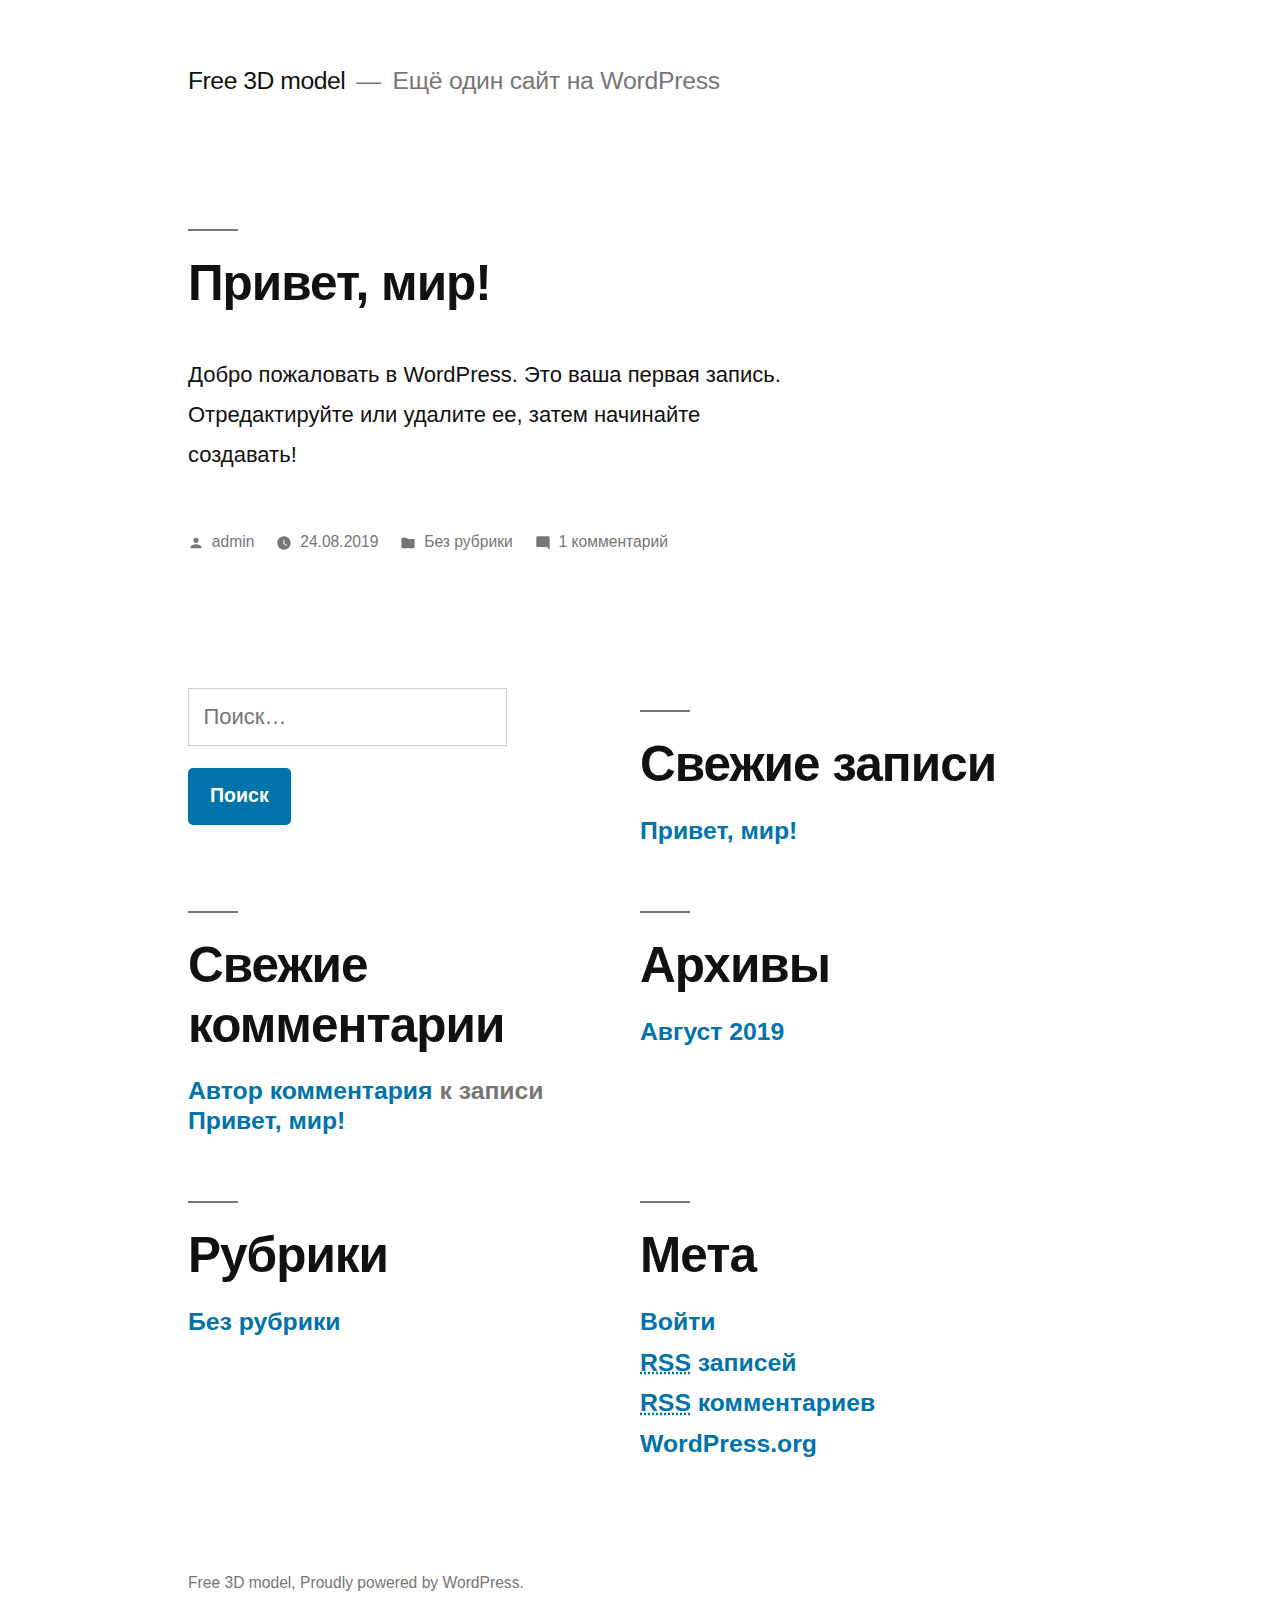
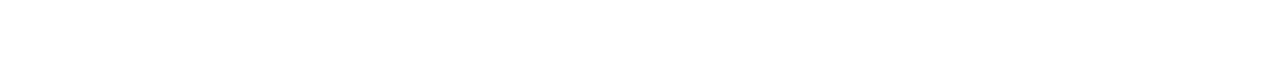
<file: index.html>
<!doctype html>
<html lang="ru-RU">
<head>
	<meta charset="UTF-8" />
	<meta name="viewport" content="width=device-width, initial-scale=1" />
	<link rel="profile" href="https://gmpg.org/xfn/11" />
	<title>Free 3D model &#8212; Ещё один сайт на WordPress</title>
<link rel='dns-prefetch' href='//s.w.org' />
<link rel="alternate" type="application/rss+xml" title="Free 3D model &raquo; Лента" href="http://dark055.github.io/wordpress2/feed/" />
<link rel="alternate" type="application/rss+xml" title="Free 3D model &raquo; Лента комментариев" href="http://dark055.github.io/wordpress2/comments/feed/" />
		<script type="text/javascript">
			window._wpemojiSettings = {"baseUrl":"https:\/\/s.w.org\/images\/core\/emoji\/12.0.0-1\/72x72\/","ext":".png","svgUrl":"https:\/\/s.w.org\/images\/core\/emoji\/12.0.0-1\/svg\/","svgExt":".svg","source":{"concatemoji":"http:\/\/dark055.github.io\/wordpress2\/wp-includes\/js\/wp-emoji-release.min.js?ver=5.2.2"}};
			!function(a,b,c){function d(a,b){var c=String.fromCharCode;l.clearRect(0,0,k.width,k.height),l.fillText(c.apply(this,a),0,0);var d=k.toDataURL();l.clearRect(0,0,k.width,k.height),l.fillText(c.apply(this,b),0,0);var e=k.toDataURL();return d===e}function e(a){var b;if(!l||!l.fillText)return!1;switch(l.textBaseline="top",l.font="600 32px Arial",a){case"flag":return!(b=d([55356,56826,55356,56819],[55356,56826,8203,55356,56819]))&&(b=d([55356,57332,56128,56423,56128,56418,56128,56421,56128,56430,56128,56423,56128,56447],[55356,57332,8203,56128,56423,8203,56128,56418,8203,56128,56421,8203,56128,56430,8203,56128,56423,8203,56128,56447]),!b);case"emoji":return b=d([55357,56424,55356,57342,8205,55358,56605,8205,55357,56424,55356,57340],[55357,56424,55356,57342,8203,55358,56605,8203,55357,56424,55356,57340]),!b}return!1}function f(a){var c=b.createElement("script");c.src=a,c.defer=c.type="text/javascript",b.getElementsByTagName("head")[0].appendChild(c)}var g,h,i,j,k=b.createElement("canvas"),l=k.getContext&&k.getContext("2d");for(j=Array("flag","emoji"),c.supports={everything:!0,everythingExceptFlag:!0},i=0;i<j.length;i++)c.supports[j[i]]=e(j[i]),c.supports.everything=c.supports.everything&&c.supports[j[i]],"flag"!==j[i]&&(c.supports.everythingExceptFlag=c.supports.everythingExceptFlag&&c.supports[j[i]]);c.supports.everythingExceptFlag=c.supports.everythingExceptFlag&&!c.supports.flag,c.DOMReady=!1,c.readyCallback=function(){c.DOMReady=!0},c.supports.everything||(h=function(){c.readyCallback()},b.addEventListener?(b.addEventListener("DOMContentLoaded",h,!1),a.addEventListener("load",h,!1)):(a.attachEvent("onload",h),b.attachEvent("onreadystatechange",function(){"complete"===b.readyState&&c.readyCallback()})),g=c.source||{},g.concatemoji?f(g.concatemoji):g.wpemoji&&g.twemoji&&(f(g.twemoji),f(g.wpemoji)))}(window,document,window._wpemojiSettings);
		</script>
		<style type="text/css">
img.wp-smiley,
img.emoji {
	display: inline !important;
	border: none !important;
	box-shadow: none !important;
	height: 1em !important;
	width: 1em !important;
	margin: 0 .07em !important;
	vertical-align: -0.1em !important;
	background: none !important;
	padding: 0 !important;
}
</style>
	<link rel='stylesheet' id='wp-block-library-css'  href='http://dark055.github.io/wordpress2/wp-includes/css/dist/block-library/style.min.css?ver=5.2.2' type='text/css' media='all' />
<link rel='stylesheet' id='wp-block-library-theme-css'  href='http://dark055.github.io/wordpress2/wp-includes/css/dist/block-library/theme.min.css?ver=5.2.2' type='text/css' media='all' />
<link rel='stylesheet' id='twentynineteen-style-css'  href='http://dark055.github.io/wordpress2/wp-content/themes/twentynineteen/style.css?ver=1.4' type='text/css' media='all' />
<link rel='stylesheet' id='twentynineteen-print-style-css'  href='http://dark055.github.io/wordpress2/wp-content/themes/twentynineteen/print.css?ver=1.4' type='text/css' media='print' />
<link rel='https://api.w.org/' href='http://dark055.github.io/wordpress2/wp-json/' />
<link rel="EditURI" type="application/rsd+xml" title="RSD" href="http://dark055.github.io/wordpress2/xmlrpc.php?rsd" />
<link rel="wlwmanifest" type="application/wlwmanifest+xml" href="http://dark055.github.io/wordpress2/wp-includes/wlwmanifest.xml" /> 
<meta name="generator" content="WordPress 5.2.2" />
		<style type="text/css">.recentcomments a{display:inline !important;padding:0 !important;margin:0 !important;}</style>
		</head>

<body class="home blog wp-embed-responsive hfeed image-filters-enabled">
<div id="page" class="site">
	<a class="skip-link screen-reader-text" href="#content">Skip to content</a>

		<header id="masthead" class="site-header">

			<div class="site-branding-container">
				<div class="site-branding">

								<h1 class="site-title"><a href="http://dark055.github.io/wordpress2/" rel="home">Free 3D model</a></h1>
			
				<p class="site-description">
				Ещё один сайт на WordPress			</p>
			</div><!-- .site-branding -->
			</div><!-- .site-branding-container -->

					</header><!-- #masthead -->

	<div id="content" class="site-content">

	<section id="primary" class="content-area">
		<main id="main" class="site-main">

		
<article id="post-1" class="post-1 post type-post status-publish format-standard hentry category-1 entry">
	<header class="entry-header">
		<h2 class="entry-title"><a href="http://dark055.github.io/wordpress2/2019/08/24/%d0%bf%d1%80%d0%b8%d0%b2%d0%b5%d1%82-%d0%bc%d0%b8%d1%80/" rel="bookmark">Привет, мир!</a></h2>	</header><!-- .entry-header -->

	
	<div class="entry-content">
		
<p>Добро пожаловать в WordPress. Это ваша первая запись. Отредактируйте или удалите ее, затем начинайте создавать!</p>
	</div><!-- .entry-content -->

	<footer class="entry-footer">
		<span class="byline"><svg class="svg-icon" width="16" height="16" aria-hidden="true" role="img" focusable="false" viewbox="0 0 24 24" version="1.1" xmlns="http://www.w3.org/2000/svg" xmlns:xlink="http://www.w3.org/1999/xlink"><path d="M12 12c2.21 0 4-1.79 4-4s-1.79-4-4-4-4 1.79-4 4 1.79 4 4 4zm0 2c-2.67 0-8 1.34-8 4v2h16v-2c0-2.66-5.33-4-8-4z"></path><path d="M0 0h24v24H0z" fill="none"></path></svg><span class="screen-reader-text">Posted by</span><span class="author vcard"><a class="url fn n" href="http://dark055.github.io/wordpress2/author/admin/">admin</a></span></span><span class="posted-on"><svg class="svg-icon" width="16" height="16" aria-hidden="true" role="img" focusable="false" xmlns="http://www.w3.org/2000/svg" viewbox="0 0 24 24"><defs><path id="a" d="M0 0h24v24H0V0z"></path></defs><clippath id="b"><use xlink:href="#a" overflow="visible"></use></clippath><path clip-path="url(#b)" d="M12 2C6.5 2 2 6.5 2 12s4.5 10 10 10 10-4.5 10-10S17.5 2 12 2zm4.2 14.2L11 13V7h1.5v5.2l4.5 2.7-.8 1.3z"></path></svg><a href="http://dark055.github.io/wordpress2/2019/08/24/%d0%bf%d1%80%d0%b8%d0%b2%d0%b5%d1%82-%d0%bc%d0%b8%d1%80/" rel="bookmark"><time class="entry-date published updated" datetime="2019-08-24T23:56:49+03:00">24.08.2019</time></a></span><span class="cat-links"><svg class="svg-icon" width="16" height="16" aria-hidden="true" role="img" focusable="false" xmlns="http://www.w3.org/2000/svg" viewbox="0 0 24 24"><path d="M10 4H4c-1.1 0-1.99.9-1.99 2L2 18c0 1.1.9 2 2 2h16c1.1 0 2-.9 2-2V8c0-1.1-.9-2-2-2h-8l-2-2z"></path><path d="M0 0h24v24H0z" fill="none"></path></svg><span class="screen-reader-text">Posted in</span><a href="http://dark055.github.io/wordpress2/category/%d0%b1%d0%b5%d0%b7-%d1%80%d1%83%d0%b1%d1%80%d0%b8%d0%ba%d0%b8/" rel="category tag">Без рубрики</a></span><span class="comments-link"><svg class="svg-icon" width="16" height="16" aria-hidden="true" role="img" focusable="false" viewbox="0 0 24 24" version="1.1" xmlns="http://www.w3.org/2000/svg" xmlns:xlink="http://www.w3.org/1999/xlink"><path d="M21.99 4c0-1.1-.89-2-1.99-2H4c-1.1 0-2 .9-2 2v12c0 1.1.9 2 2 2h14l4 4-.01-18z"></path><path d="M0 0h24v24H0z" fill="none"></path></svg><a href="http://dark055.github.io/wordpress2/2019/08/24/%d0%bf%d1%80%d0%b8%d0%b2%d0%b5%d1%82-%d0%bc%d0%b8%d1%80/#comments">1 комментарий<span class="screen-reader-text"> к записи Привет, мир!</span></a></span>	</footer><!-- .entry-footer -->
</article><!-- #post-1 -->

		</main><!-- .site-main -->
	</section><!-- .content-area -->


	</div><!-- #content -->

	<footer id="colophon" class="site-footer">
		
	<aside class="widget-area" role="complementary" aria-label="Footer">
							<div class="widget-column footer-widget-1">
					<section id="search-2" class="widget widget_search"><form role="search" method="get" class="search-form" action="http://dark055.github.io/wordpress2/">
				<label>
					<span class="screen-reader-text">Найти:</span>
					<input type="search" class="search-field" placeholder="Поиск&hellip;" value="" name="s" />
				</label>
				<input type="submit" class="search-submit" value="Поиск" />
			</form></section>		<section id="recent-posts-2" class="widget widget_recent_entries">		<h2 class="widget-title">Свежие записи</h2>		<ul>
											<li>
					<a href="http://dark055.github.io/wordpress2/2019/08/24/%d0%bf%d1%80%d0%b8%d0%b2%d0%b5%d1%82-%d0%bc%d0%b8%d1%80/">Привет, мир!</a>
									</li>
					</ul>
		</section><section id="recent-comments-2" class="widget widget_recent_comments"><h2 class="widget-title">Свежие комментарии</h2><ul id="recentcomments"><li class="recentcomments"><span class="comment-author-link"><a href='https://wordpress.org/' rel='external nofollow' class='url'>Автор комментария</a></span> к записи <a href="http://dark055.github.io/wordpress2/2019/08/24/%d0%bf%d1%80%d0%b8%d0%b2%d0%b5%d1%82-%d0%bc%d0%b8%d1%80/#comment-1">Привет, мир!</a></li></ul></section><section id="archives-2" class="widget widget_archive"><h2 class="widget-title">Архивы</h2>		<ul>
				<li><a href='http://dark055.github.io/wordpress2/2019/08/'>Август 2019</a></li>
		</ul>
			</section><section id="categories-2" class="widget widget_categories"><h2 class="widget-title">Рубрики</h2>		<ul>
				<li class="cat-item cat-item-1"><a href="http://dark055.github.io/wordpress2/category/%d0%b1%d0%b5%d0%b7-%d1%80%d1%83%d0%b1%d1%80%d0%b8%d0%ba%d0%b8/">Без рубрики</a>
</li>
		</ul>
			</section><section id="meta-2" class="widget widget_meta"><h2 class="widget-title">Мета</h2>			<ul>
						<li><a href="http://dark055.github.io/wordpress2/wp-login.php">Войти</a></li>
			<li><a href="http://dark055.github.io/wordpress2/feed/"><abbr title="Really Simple Syndication">RSS</abbr> записей</a></li>
			<li><a href="http://dark055.github.io/wordpress2/comments/feed/"><abbr title="Really Simple Syndication">RSS</abbr> комментариев</a></li>
			<li><a href="https://ru.wordpress.org/" title="Сайт работает на WordPress &#8212; современной персональной платформе для публикаций.">WordPress.org</a></li>			</ul>
			</section>					</div>
					</aside><!-- .widget-area -->

		<div class="site-info">
										<a class="site-name" href="http://dark055.github.io/wordpress2/" rel="home">Free 3D model</a>,
						<a href="https://wordpress.org/" class="imprint">
				Proudly powered by WordPress.			</a>
								</div><!-- .site-info -->
	</footer><!-- #colophon -->

</div><!-- #page -->

<script type='text/javascript' src='http://dark055.github.io/wordpress2/wp-includes/js/wp-embed.min.js?ver=5.2.2'></script>
	<script>
	/(trident|msie)/i.test(navigator.userAgent)&&document.getElementById&&window.addEventListener&&window.addEventListener("hashchange",function(){var t,e=location.hash.substring(1);/^[A-z0-9_-]+$/.test(e)&&(t=document.getElementById(e))&&(/^(?:a|select|input|button|textarea)$/i.test(t.tagName)||(t.tabIndex=-1),t.focus())},!1);
	</script>
	
</body>
</html>
</file>
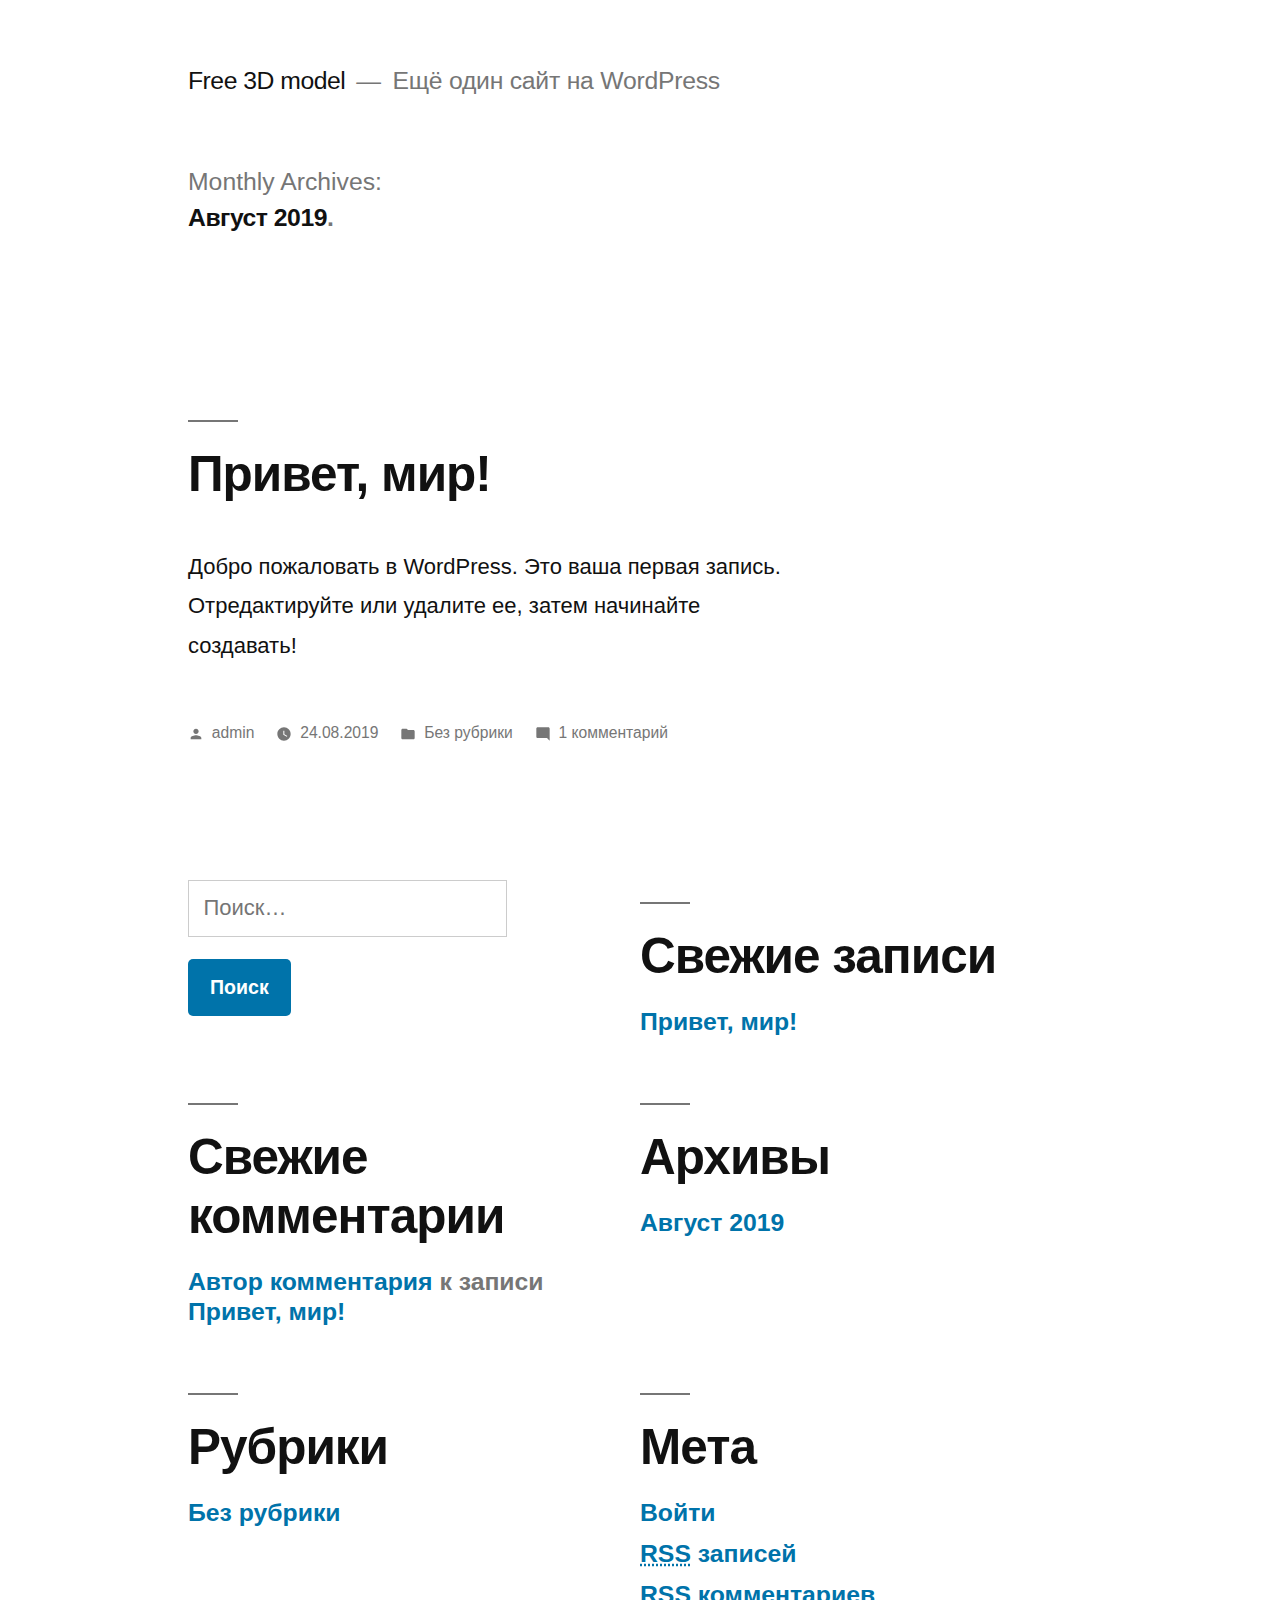
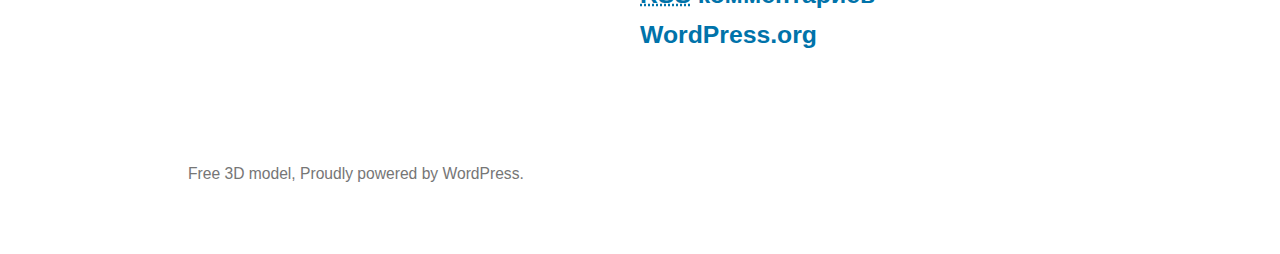
<file: 2019/08/index.html>
<!doctype html>
<html lang="ru-RU">
<head>
	<meta charset="UTF-8" />
	<meta name="viewport" content="width=device-width, initial-scale=1" />
	<link rel="profile" href="https://gmpg.org/xfn/11" />
	<title>Август 2019 &#8212; Free 3D model</title>
<link rel='dns-prefetch' href='//s.w.org' />
<link rel="alternate" type="application/rss+xml" title="Free 3D model &raquo; Лента" href="http://dark055.github.io/wordpress2/feed/" />
<link rel="alternate" type="application/rss+xml" title="Free 3D model &raquo; Лента комментариев" href="http://dark055.github.io/wordpress2/comments/feed/" />
		<script type="text/javascript">
			window._wpemojiSettings = {"baseUrl":"https:\/\/s.w.org\/images\/core\/emoji\/12.0.0-1\/72x72\/","ext":".png","svgUrl":"https:\/\/s.w.org\/images\/core\/emoji\/12.0.0-1\/svg\/","svgExt":".svg","source":{"concatemoji":"http:\/\/dark055.github.io\/wordpress2\/wp-includes\/js\/wp-emoji-release.min.js?ver=5.2.2"}};
			!function(a,b,c){function d(a,b){var c=String.fromCharCode;l.clearRect(0,0,k.width,k.height),l.fillText(c.apply(this,a),0,0);var d=k.toDataURL();l.clearRect(0,0,k.width,k.height),l.fillText(c.apply(this,b),0,0);var e=k.toDataURL();return d===e}function e(a){var b;if(!l||!l.fillText)return!1;switch(l.textBaseline="top",l.font="600 32px Arial",a){case"flag":return!(b=d([55356,56826,55356,56819],[55356,56826,8203,55356,56819]))&&(b=d([55356,57332,56128,56423,56128,56418,56128,56421,56128,56430,56128,56423,56128,56447],[55356,57332,8203,56128,56423,8203,56128,56418,8203,56128,56421,8203,56128,56430,8203,56128,56423,8203,56128,56447]),!b);case"emoji":return b=d([55357,56424,55356,57342,8205,55358,56605,8205,55357,56424,55356,57340],[55357,56424,55356,57342,8203,55358,56605,8203,55357,56424,55356,57340]),!b}return!1}function f(a){var c=b.createElement("script");c.src=a,c.defer=c.type="text/javascript",b.getElementsByTagName("head")[0].appendChild(c)}var g,h,i,j,k=b.createElement("canvas"),l=k.getContext&&k.getContext("2d");for(j=Array("flag","emoji"),c.supports={everything:!0,everythingExceptFlag:!0},i=0;i<j.length;i++)c.supports[j[i]]=e(j[i]),c.supports.everything=c.supports.everything&&c.supports[j[i]],"flag"!==j[i]&&(c.supports.everythingExceptFlag=c.supports.everythingExceptFlag&&c.supports[j[i]]);c.supports.everythingExceptFlag=c.supports.everythingExceptFlag&&!c.supports.flag,c.DOMReady=!1,c.readyCallback=function(){c.DOMReady=!0},c.supports.everything||(h=function(){c.readyCallback()},b.addEventListener?(b.addEventListener("DOMContentLoaded",h,!1),a.addEventListener("load",h,!1)):(a.attachEvent("onload",h),b.attachEvent("onreadystatechange",function(){"complete"===b.readyState&&c.readyCallback()})),g=c.source||{},g.concatemoji?f(g.concatemoji):g.wpemoji&&g.twemoji&&(f(g.twemoji),f(g.wpemoji)))}(window,document,window._wpemojiSettings);
		</script>
		<style type="text/css">
img.wp-smiley,
img.emoji {
	display: inline !important;
	border: none !important;
	box-shadow: none !important;
	height: 1em !important;
	width: 1em !important;
	margin: 0 .07em !important;
	vertical-align: -0.1em !important;
	background: none !important;
	padding: 0 !important;
}
</style>
	<link rel='stylesheet' id='wp-block-library-css'  href='http://dark055.github.io/wordpress2/wp-includes/css/dist/block-library/style.min.css?ver=5.2.2' type='text/css' media='all' />
<link rel='stylesheet' id='wp-block-library-theme-css'  href='http://dark055.github.io/wordpress2/wp-includes/css/dist/block-library/theme.min.css?ver=5.2.2' type='text/css' media='all' />
<link rel='stylesheet' id='twentynineteen-style-css'  href='http://dark055.github.io/wordpress2/wp-content/themes/twentynineteen/style.css?ver=1.4' type='text/css' media='all' />
<link rel='stylesheet' id='twentynineteen-print-style-css'  href='http://dark055.github.io/wordpress2/wp-content/themes/twentynineteen/print.css?ver=1.4' type='text/css' media='print' />
<link rel='https://api.w.org/' href='http://dark055.github.io/wordpress2/wp-json/' />
<link rel="EditURI" type="application/rsd+xml" title="RSD" href="http://dark055.github.io/wordpress2/xmlrpc.php?rsd" />
<link rel="wlwmanifest" type="application/wlwmanifest+xml" href="http://dark055.github.io/wordpress2/wp-includes/wlwmanifest.xml" /> 
<meta name="generator" content="WordPress 5.2.2" />
		<style type="text/css">.recentcomments a{display:inline !important;padding:0 !important;margin:0 !important;}</style>
		</head>

<body class="archive date wp-embed-responsive hfeed image-filters-enabled">
<div id="page" class="site">
	<a class="skip-link screen-reader-text" href="#content">Skip to content</a>

		<header id="masthead" class="site-header">

			<div class="site-branding-container">
				<div class="site-branding">

								<p class="site-title"><a href="http://dark055.github.io/wordpress2/" rel="home">Free 3D model</a></p>
			
				<p class="site-description">
				Ещё один сайт на WordPress			</p>
			</div><!-- .site-branding -->
			</div><!-- .site-branding-container -->

					</header><!-- #masthead -->

	<div id="content" class="site-content">

	<section id="primary" class="content-area">
		<main id="main" class="site-main">

		
			<header class="page-header">
				<h1 class="page-title">Monthly Archives: <span class="page-description">Август 2019</span></h1>			</header><!-- .page-header -->

			
<article id="post-1" class="post-1 post type-post status-publish format-standard hentry category-1 entry">
	<header class="entry-header">
		<h2 class="entry-title"><a href="http://dark055.github.io/wordpress2/2019/08/24/%d0%bf%d1%80%d0%b8%d0%b2%d0%b5%d1%82-%d0%bc%d0%b8%d1%80/" rel="bookmark">Привет, мир!</a></h2>	</header><!-- .entry-header -->

	
	<div class="entry-content">
		<p>Добро пожаловать в WordPress. Это ваша первая запись. Отредактируйте или удалите ее, затем начинайте создавать!</p>
	</div><!-- .entry-content -->

	<footer class="entry-footer">
		<span class="byline"><svg class="svg-icon" width="16" height="16" aria-hidden="true" role="img" focusable="false" viewbox="0 0 24 24" version="1.1" xmlns="http://www.w3.org/2000/svg" xmlns:xlink="http://www.w3.org/1999/xlink"><path d="M12 12c2.21 0 4-1.79 4-4s-1.79-4-4-4-4 1.79-4 4 1.79 4 4 4zm0 2c-2.67 0-8 1.34-8 4v2h16v-2c0-2.66-5.33-4-8-4z"></path><path d="M0 0h24v24H0z" fill="none"></path></svg><span class="screen-reader-text">Posted by</span><span class="author vcard"><a class="url fn n" href="http://dark055.github.io/wordpress2/author/admin/">admin</a></span></span><span class="posted-on"><svg class="svg-icon" width="16" height="16" aria-hidden="true" role="img" focusable="false" xmlns="http://www.w3.org/2000/svg" viewbox="0 0 24 24"><defs><path id="a" d="M0 0h24v24H0V0z"></path></defs><clippath id="b"><use xlink:href="#a" overflow="visible"></use></clippath><path clip-path="url(#b)" d="M12 2C6.5 2 2 6.5 2 12s4.5 10 10 10 10-4.5 10-10S17.5 2 12 2zm4.2 14.2L11 13V7h1.5v5.2l4.5 2.7-.8 1.3z"></path></svg><a href="http://dark055.github.io/wordpress2/2019/08/24/%d0%bf%d1%80%d0%b8%d0%b2%d0%b5%d1%82-%d0%bc%d0%b8%d1%80/" rel="bookmark"><time class="entry-date published updated" datetime="2019-08-24T23:56:49+03:00">24.08.2019</time></a></span><span class="cat-links"><svg class="svg-icon" width="16" height="16" aria-hidden="true" role="img" focusable="false" xmlns="http://www.w3.org/2000/svg" viewbox="0 0 24 24"><path d="M10 4H4c-1.1 0-1.99.9-1.99 2L2 18c0 1.1.9 2 2 2h16c1.1 0 2-.9 2-2V8c0-1.1-.9-2-2-2h-8l-2-2z"></path><path d="M0 0h24v24H0z" fill="none"></path></svg><span class="screen-reader-text">Posted in</span><a href="http://dark055.github.io/wordpress2/category/%d0%b1%d0%b5%d0%b7-%d1%80%d1%83%d0%b1%d1%80%d0%b8%d0%ba%d0%b8/" rel="category tag">Без рубрики</a></span><span class="comments-link"><svg class="svg-icon" width="16" height="16" aria-hidden="true" role="img" focusable="false" viewbox="0 0 24 24" version="1.1" xmlns="http://www.w3.org/2000/svg" xmlns:xlink="http://www.w3.org/1999/xlink"><path d="M21.99 4c0-1.1-.89-2-1.99-2H4c-1.1 0-2 .9-2 2v12c0 1.1.9 2 2 2h14l4 4-.01-18z"></path><path d="M0 0h24v24H0z" fill="none"></path></svg><a href="http://dark055.github.io/wordpress2/2019/08/24/%d0%bf%d1%80%d0%b8%d0%b2%d0%b5%d1%82-%d0%bc%d0%b8%d1%80/#comments">1 комментарий<span class="screen-reader-text"> к записи Привет, мир!</span></a></span>	</footer><!-- .entry-footer -->
</article><!-- #post-1 -->
		</main><!-- #main -->
	</section><!-- #primary -->


	</div><!-- #content -->

	<footer id="colophon" class="site-footer">
		
	<aside class="widget-area" role="complementary" aria-label="Footer">
							<div class="widget-column footer-widget-1">
					<section id="search-2" class="widget widget_search"><form role="search" method="get" class="search-form" action="http://dark055.github.io/wordpress2/">
				<label>
					<span class="screen-reader-text">Найти:</span>
					<input type="search" class="search-field" placeholder="Поиск&hellip;" value="" name="s" />
				</label>
				<input type="submit" class="search-submit" value="Поиск" />
			</form></section>		<section id="recent-posts-2" class="widget widget_recent_entries">		<h2 class="widget-title">Свежие записи</h2>		<ul>
											<li>
					<a href="http://dark055.github.io/wordpress2/2019/08/24/%d0%bf%d1%80%d0%b8%d0%b2%d0%b5%d1%82-%d0%bc%d0%b8%d1%80/">Привет, мир!</a>
									</li>
					</ul>
		</section><section id="recent-comments-2" class="widget widget_recent_comments"><h2 class="widget-title">Свежие комментарии</h2><ul id="recentcomments"><li class="recentcomments"><span class="comment-author-link"><a href='https://wordpress.org/' rel='external nofollow' class='url'>Автор комментария</a></span> к записи <a href="http://dark055.github.io/wordpress2/2019/08/24/%d0%bf%d1%80%d0%b8%d0%b2%d0%b5%d1%82-%d0%bc%d0%b8%d1%80/#comment-1">Привет, мир!</a></li></ul></section><section id="archives-2" class="widget widget_archive"><h2 class="widget-title">Архивы</h2>		<ul>
				<li><a href='http://dark055.github.io/wordpress2/2019/08/'>Август 2019</a></li>
		</ul>
			</section><section id="categories-2" class="widget widget_categories"><h2 class="widget-title">Рубрики</h2>		<ul>
				<li class="cat-item cat-item-1"><a href="http://dark055.github.io/wordpress2/category/%d0%b1%d0%b5%d0%b7-%d1%80%d1%83%d0%b1%d1%80%d0%b8%d0%ba%d0%b8/">Без рубрики</a>
</li>
		</ul>
			</section><section id="meta-2" class="widget widget_meta"><h2 class="widget-title">Мета</h2>			<ul>
						<li><a href="http://dark055.github.io/wordpress2/wp-login.php">Войти</a></li>
			<li><a href="http://dark055.github.io/wordpress2/feed/"><abbr title="Really Simple Syndication">RSS</abbr> записей</a></li>
			<li><a href="http://dark055.github.io/wordpress2/comments/feed/"><abbr title="Really Simple Syndication">RSS</abbr> комментариев</a></li>
			<li><a href="https://ru.wordpress.org/" title="Сайт работает на WordPress &#8212; современной персональной платформе для публикаций.">WordPress.org</a></li>			</ul>
			</section>					</div>
					</aside><!-- .widget-area -->

		<div class="site-info">
										<a class="site-name" href="http://dark055.github.io/wordpress2/" rel="home">Free 3D model</a>,
						<a href="https://wordpress.org/" class="imprint">
				Proudly powered by WordPress.			</a>
								</div><!-- .site-info -->
	</footer><!-- #colophon -->

</div><!-- #page -->

<script type='text/javascript' src='http://dark055.github.io/wordpress2/wp-includes/js/wp-embed.min.js?ver=5.2.2'></script>
	<script>
	/(trident|msie)/i.test(navigator.userAgent)&&document.getElementById&&window.addEventListener&&window.addEventListener("hashchange",function(){var t,e=location.hash.substring(1);/^[A-z0-9_-]+$/.test(e)&&(t=document.getElementById(e))&&(/^(?:a|select|input|button|textarea)$/i.test(t.tagName)||(t.tabIndex=-1),t.focus())},!1);
	</script>
	
</body>
</html>
</file>
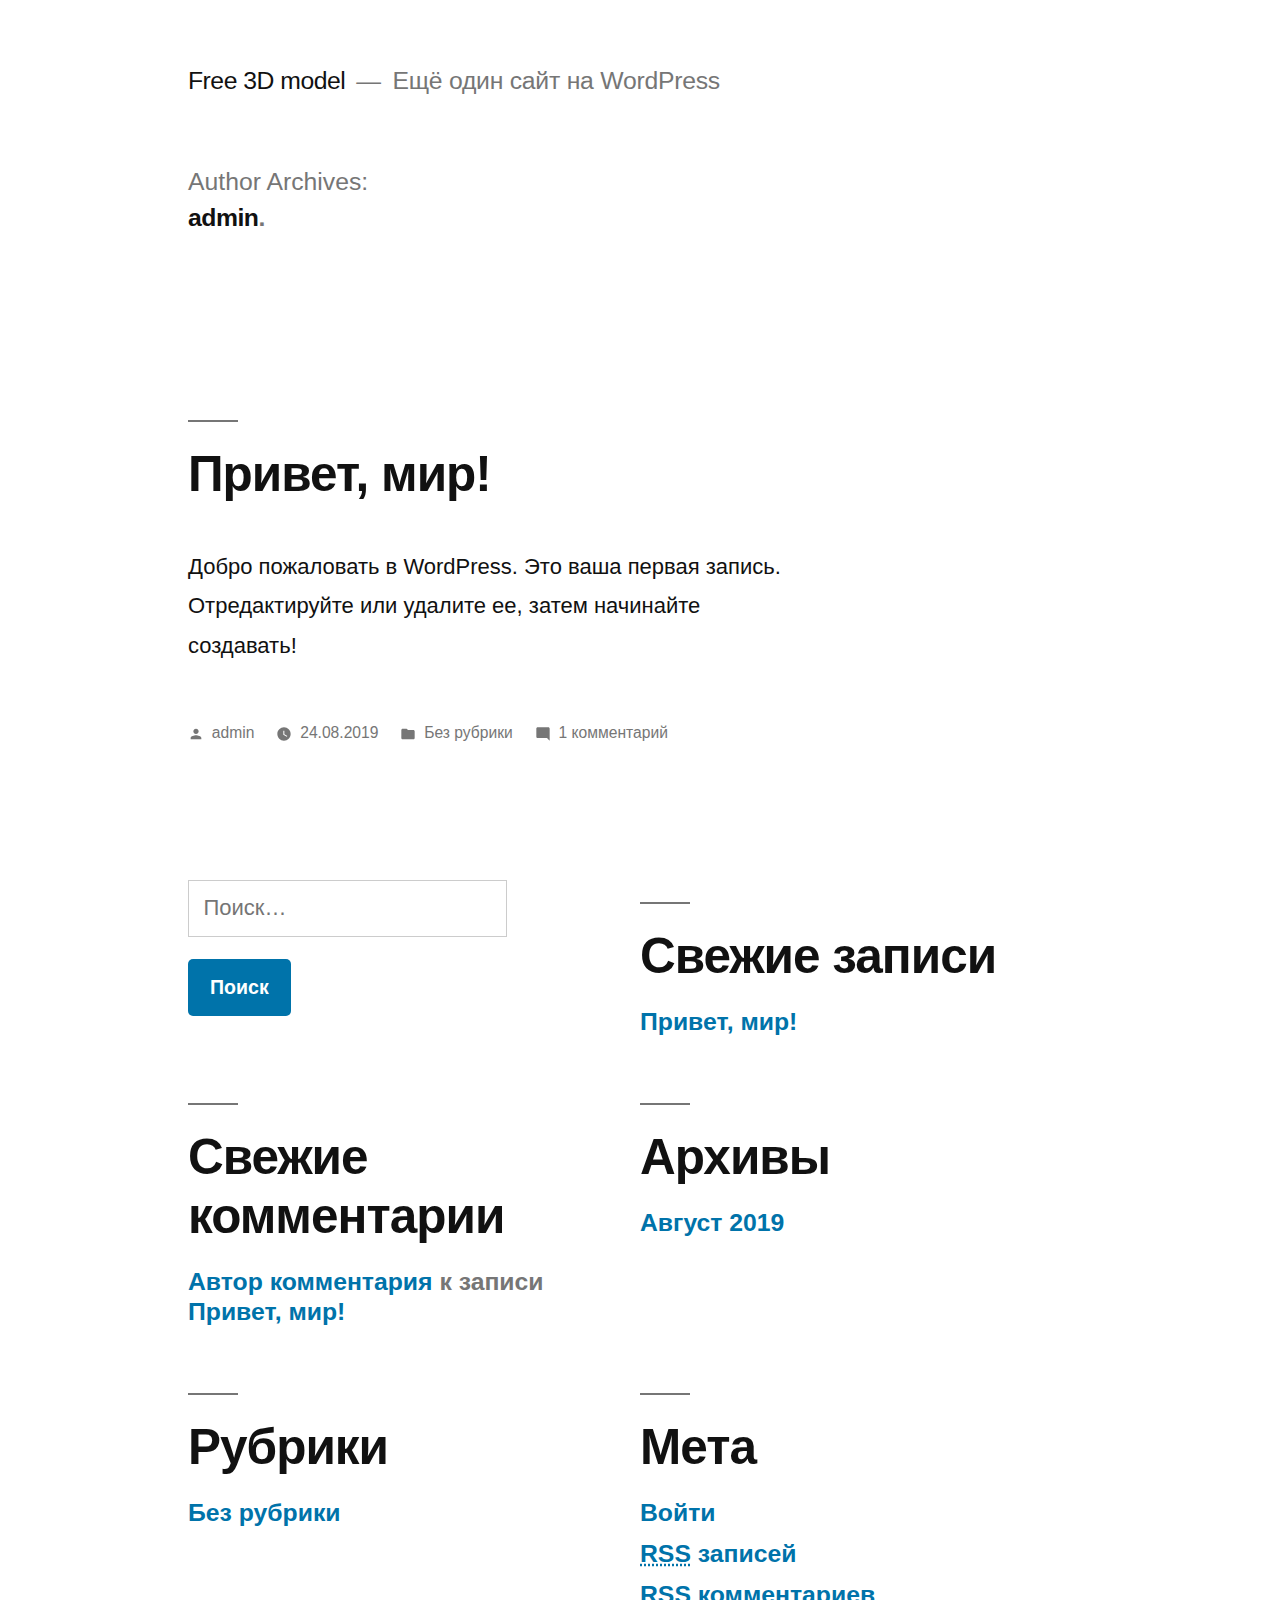
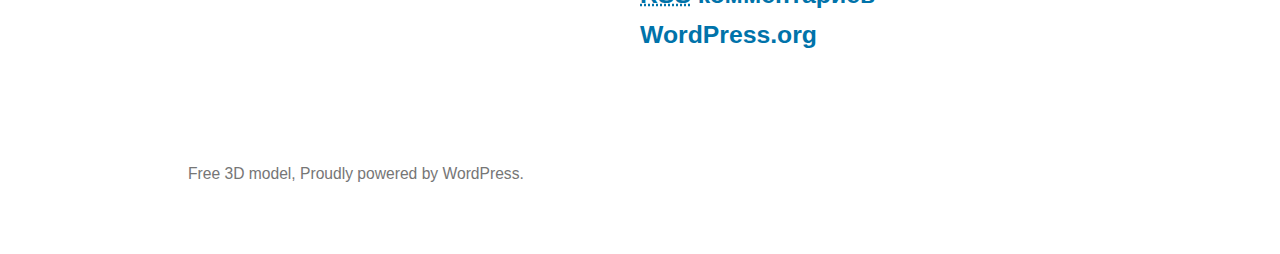
<file: author/admin/index.html>
<!doctype html>
<html lang="ru-RU">
<head>
	<meta charset="UTF-8" />
	<meta name="viewport" content="width=device-width, initial-scale=1" />
	<link rel="profile" href="https://gmpg.org/xfn/11" />
	<title>admin &#8212; Free 3D model</title>
<link rel='dns-prefetch' href='//s.w.org' />
<link rel="alternate" type="application/rss+xml" title="Free 3D model &raquo; Лента" href="http://dark055.github.io/wordpress2/feed/" />
<link rel="alternate" type="application/rss+xml" title="Free 3D model &raquo; Лента комментариев" href="http://dark055.github.io/wordpress2/comments/feed/" />
<link rel="alternate" type="application/rss+xml" title="Free 3D model &raquo; Лента записей автора admin" href="http://dark055.github.io/wordpress2/author/admin/feed/" />
		<script type="text/javascript">
			window._wpemojiSettings = {"baseUrl":"https:\/\/s.w.org\/images\/core\/emoji\/12.0.0-1\/72x72\/","ext":".png","svgUrl":"https:\/\/s.w.org\/images\/core\/emoji\/12.0.0-1\/svg\/","svgExt":".svg","source":{"concatemoji":"http:\/\/dark055.github.io\/wordpress2\/wp-includes\/js\/wp-emoji-release.min.js?ver=5.2.2"}};
			!function(a,b,c){function d(a,b){var c=String.fromCharCode;l.clearRect(0,0,k.width,k.height),l.fillText(c.apply(this,a),0,0);var d=k.toDataURL();l.clearRect(0,0,k.width,k.height),l.fillText(c.apply(this,b),0,0);var e=k.toDataURL();return d===e}function e(a){var b;if(!l||!l.fillText)return!1;switch(l.textBaseline="top",l.font="600 32px Arial",a){case"flag":return!(b=d([55356,56826,55356,56819],[55356,56826,8203,55356,56819]))&&(b=d([55356,57332,56128,56423,56128,56418,56128,56421,56128,56430,56128,56423,56128,56447],[55356,57332,8203,56128,56423,8203,56128,56418,8203,56128,56421,8203,56128,56430,8203,56128,56423,8203,56128,56447]),!b);case"emoji":return b=d([55357,56424,55356,57342,8205,55358,56605,8205,55357,56424,55356,57340],[55357,56424,55356,57342,8203,55358,56605,8203,55357,56424,55356,57340]),!b}return!1}function f(a){var c=b.createElement("script");c.src=a,c.defer=c.type="text/javascript",b.getElementsByTagName("head")[0].appendChild(c)}var g,h,i,j,k=b.createElement("canvas"),l=k.getContext&&k.getContext("2d");for(j=Array("flag","emoji"),c.supports={everything:!0,everythingExceptFlag:!0},i=0;i<j.length;i++)c.supports[j[i]]=e(j[i]),c.supports.everything=c.supports.everything&&c.supports[j[i]],"flag"!==j[i]&&(c.supports.everythingExceptFlag=c.supports.everythingExceptFlag&&c.supports[j[i]]);c.supports.everythingExceptFlag=c.supports.everythingExceptFlag&&!c.supports.flag,c.DOMReady=!1,c.readyCallback=function(){c.DOMReady=!0},c.supports.everything||(h=function(){c.readyCallback()},b.addEventListener?(b.addEventListener("DOMContentLoaded",h,!1),a.addEventListener("load",h,!1)):(a.attachEvent("onload",h),b.attachEvent("onreadystatechange",function(){"complete"===b.readyState&&c.readyCallback()})),g=c.source||{},g.concatemoji?f(g.concatemoji):g.wpemoji&&g.twemoji&&(f(g.twemoji),f(g.wpemoji)))}(window,document,window._wpemojiSettings);
		</script>
		<style type="text/css">
img.wp-smiley,
img.emoji {
	display: inline !important;
	border: none !important;
	box-shadow: none !important;
	height: 1em !important;
	width: 1em !important;
	margin: 0 .07em !important;
	vertical-align: -0.1em !important;
	background: none !important;
	padding: 0 !important;
}
</style>
	<link rel='stylesheet' id='wp-block-library-css'  href='http://dark055.github.io/wordpress2/wp-includes/css/dist/block-library/style.min.css?ver=5.2.2' type='text/css' media='all' />
<link rel='stylesheet' id='wp-block-library-theme-css'  href='http://dark055.github.io/wordpress2/wp-includes/css/dist/block-library/theme.min.css?ver=5.2.2' type='text/css' media='all' />
<link rel='stylesheet' id='twentynineteen-style-css'  href='http://dark055.github.io/wordpress2/wp-content/themes/twentynineteen/style.css?ver=1.4' type='text/css' media='all' />
<link rel='stylesheet' id='twentynineteen-print-style-css'  href='http://dark055.github.io/wordpress2/wp-content/themes/twentynineteen/print.css?ver=1.4' type='text/css' media='print' />
<link rel='https://api.w.org/' href='http://dark055.github.io/wordpress2/wp-json/' />
<link rel="EditURI" type="application/rsd+xml" title="RSD" href="http://dark055.github.io/wordpress2/xmlrpc.php?rsd" />
<link rel="wlwmanifest" type="application/wlwmanifest+xml" href="http://dark055.github.io/wordpress2/wp-includes/wlwmanifest.xml" /> 
<meta name="generator" content="WordPress 5.2.2" />
		<style type="text/css">.recentcomments a{display:inline !important;padding:0 !important;margin:0 !important;}</style>
		</head>

<body class="archive author author-admin author-1 wp-embed-responsive hfeed image-filters-enabled">
<div id="page" class="site">
	<a class="skip-link screen-reader-text" href="#content">Skip to content</a>

		<header id="masthead" class="site-header">

			<div class="site-branding-container">
				<div class="site-branding">

								<p class="site-title"><a href="http://dark055.github.io/wordpress2/" rel="home">Free 3D model</a></p>
			
				<p class="site-description">
				Ещё один сайт на WordPress			</p>
			</div><!-- .site-branding -->
			</div><!-- .site-branding-container -->

					</header><!-- #masthead -->

	<div id="content" class="site-content">

	<section id="primary" class="content-area">
		<main id="main" class="site-main">

		
			<header class="page-header">
				<h1 class="page-title">Author Archives: <span class="page-description">admin</span></h1>			</header><!-- .page-header -->

			
<article id="post-1" class="post-1 post type-post status-publish format-standard hentry category-1 entry">
	<header class="entry-header">
		<h2 class="entry-title"><a href="http://dark055.github.io/wordpress2/2019/08/24/%d0%bf%d1%80%d0%b8%d0%b2%d0%b5%d1%82-%d0%bc%d0%b8%d1%80/" rel="bookmark">Привет, мир!</a></h2>	</header><!-- .entry-header -->

	
	<div class="entry-content">
		<p>Добро пожаловать в WordPress. Это ваша первая запись. Отредактируйте или удалите ее, затем начинайте создавать!</p>
	</div><!-- .entry-content -->

	<footer class="entry-footer">
		<span class="byline"><svg class="svg-icon" width="16" height="16" aria-hidden="true" role="img" focusable="false" viewbox="0 0 24 24" version="1.1" xmlns="http://www.w3.org/2000/svg" xmlns:xlink="http://www.w3.org/1999/xlink"><path d="M12 12c2.21 0 4-1.79 4-4s-1.79-4-4-4-4 1.79-4 4 1.79 4 4 4zm0 2c-2.67 0-8 1.34-8 4v2h16v-2c0-2.66-5.33-4-8-4z"></path><path d="M0 0h24v24H0z" fill="none"></path></svg><span class="screen-reader-text">Posted by</span><span class="author vcard"><a class="url fn n" href="http://dark055.github.io/wordpress2/author/admin/">admin</a></span></span><span class="posted-on"><svg class="svg-icon" width="16" height="16" aria-hidden="true" role="img" focusable="false" xmlns="http://www.w3.org/2000/svg" viewbox="0 0 24 24"><defs><path id="a" d="M0 0h24v24H0V0z"></path></defs><clippath id="b"><use xlink:href="#a" overflow="visible"></use></clippath><path clip-path="url(#b)" d="M12 2C6.5 2 2 6.5 2 12s4.5 10 10 10 10-4.5 10-10S17.5 2 12 2zm4.2 14.2L11 13V7h1.5v5.2l4.5 2.7-.8 1.3z"></path></svg><a href="http://dark055.github.io/wordpress2/2019/08/24/%d0%bf%d1%80%d0%b8%d0%b2%d0%b5%d1%82-%d0%bc%d0%b8%d1%80/" rel="bookmark"><time class="entry-date published updated" datetime="2019-08-24T23:56:49+03:00">24.08.2019</time></a></span><span class="cat-links"><svg class="svg-icon" width="16" height="16" aria-hidden="true" role="img" focusable="false" xmlns="http://www.w3.org/2000/svg" viewbox="0 0 24 24"><path d="M10 4H4c-1.1 0-1.99.9-1.99 2L2 18c0 1.1.9 2 2 2h16c1.1 0 2-.9 2-2V8c0-1.1-.9-2-2-2h-8l-2-2z"></path><path d="M0 0h24v24H0z" fill="none"></path></svg><span class="screen-reader-text">Posted in</span><a href="http://dark055.github.io/wordpress2/category/%d0%b1%d0%b5%d0%b7-%d1%80%d1%83%d0%b1%d1%80%d0%b8%d0%ba%d0%b8/" rel="category tag">Без рубрики</a></span><span class="comments-link"><svg class="svg-icon" width="16" height="16" aria-hidden="true" role="img" focusable="false" viewbox="0 0 24 24" version="1.1" xmlns="http://www.w3.org/2000/svg" xmlns:xlink="http://www.w3.org/1999/xlink"><path d="M21.99 4c0-1.1-.89-2-1.99-2H4c-1.1 0-2 .9-2 2v12c0 1.1.9 2 2 2h14l4 4-.01-18z"></path><path d="M0 0h24v24H0z" fill="none"></path></svg><a href="http://dark055.github.io/wordpress2/2019/08/24/%d0%bf%d1%80%d0%b8%d0%b2%d0%b5%d1%82-%d0%bc%d0%b8%d1%80/#comments">1 комментарий<span class="screen-reader-text"> к записи Привет, мир!</span></a></span>	</footer><!-- .entry-footer -->
</article><!-- #post-1 -->
		</main><!-- #main -->
	</section><!-- #primary -->


	</div><!-- #content -->

	<footer id="colophon" class="site-footer">
		
	<aside class="widget-area" role="complementary" aria-label="Footer">
							<div class="widget-column footer-widget-1">
					<section id="search-2" class="widget widget_search"><form role="search" method="get" class="search-form" action="http://dark055.github.io/wordpress2/">
				<label>
					<span class="screen-reader-text">Найти:</span>
					<input type="search" class="search-field" placeholder="Поиск&hellip;" value="" name="s" />
				</label>
				<input type="submit" class="search-submit" value="Поиск" />
			</form></section>		<section id="recent-posts-2" class="widget widget_recent_entries">		<h2 class="widget-title">Свежие записи</h2>		<ul>
											<li>
					<a href="http://dark055.github.io/wordpress2/2019/08/24/%d0%bf%d1%80%d0%b8%d0%b2%d0%b5%d1%82-%d0%bc%d0%b8%d1%80/">Привет, мир!</a>
									</li>
					</ul>
		</section><section id="recent-comments-2" class="widget widget_recent_comments"><h2 class="widget-title">Свежие комментарии</h2><ul id="recentcomments"><li class="recentcomments"><span class="comment-author-link"><a href='https://wordpress.org/' rel='external nofollow' class='url'>Автор комментария</a></span> к записи <a href="http://dark055.github.io/wordpress2/2019/08/24/%d0%bf%d1%80%d0%b8%d0%b2%d0%b5%d1%82-%d0%bc%d0%b8%d1%80/#comment-1">Привет, мир!</a></li></ul></section><section id="archives-2" class="widget widget_archive"><h2 class="widget-title">Архивы</h2>		<ul>
				<li><a href='http://dark055.github.io/wordpress2/2019/08/'>Август 2019</a></li>
		</ul>
			</section><section id="categories-2" class="widget widget_categories"><h2 class="widget-title">Рубрики</h2>		<ul>
				<li class="cat-item cat-item-1"><a href="http://dark055.github.io/wordpress2/category/%d0%b1%d0%b5%d0%b7-%d1%80%d1%83%d0%b1%d1%80%d0%b8%d0%ba%d0%b8/">Без рубрики</a>
</li>
		</ul>
			</section><section id="meta-2" class="widget widget_meta"><h2 class="widget-title">Мета</h2>			<ul>
						<li><a href="http://dark055.github.io/wordpress2/wp-login.php">Войти</a></li>
			<li><a href="http://dark055.github.io/wordpress2/feed/"><abbr title="Really Simple Syndication">RSS</abbr> записей</a></li>
			<li><a href="http://dark055.github.io/wordpress2/comments/feed/"><abbr title="Really Simple Syndication">RSS</abbr> комментариев</a></li>
			<li><a href="https://ru.wordpress.org/" title="Сайт работает на WordPress &#8212; современной персональной платформе для публикаций.">WordPress.org</a></li>			</ul>
			</section>					</div>
					</aside><!-- .widget-area -->

		<div class="site-info">
										<a class="site-name" href="http://dark055.github.io/wordpress2/" rel="home">Free 3D model</a>,
						<a href="https://wordpress.org/" class="imprint">
				Proudly powered by WordPress.			</a>
								</div><!-- .site-info -->
	</footer><!-- #colophon -->

</div><!-- #page -->

<script type='text/javascript' src='http://dark055.github.io/wordpress2/wp-includes/js/wp-embed.min.js?ver=5.2.2'></script>
	<script>
	/(trident|msie)/i.test(navigator.userAgent)&&document.getElementById&&window.addEventListener&&window.addEventListener("hashchange",function(){var t,e=location.hash.substring(1);/^[A-z0-9_-]+$/.test(e)&&(t=document.getElementById(e))&&(/^(?:a|select|input|button|textarea)$/i.test(t.tagName)||(t.tabIndex=-1),t.focus())},!1);
	</script>
	
</body>
</html>
</file>
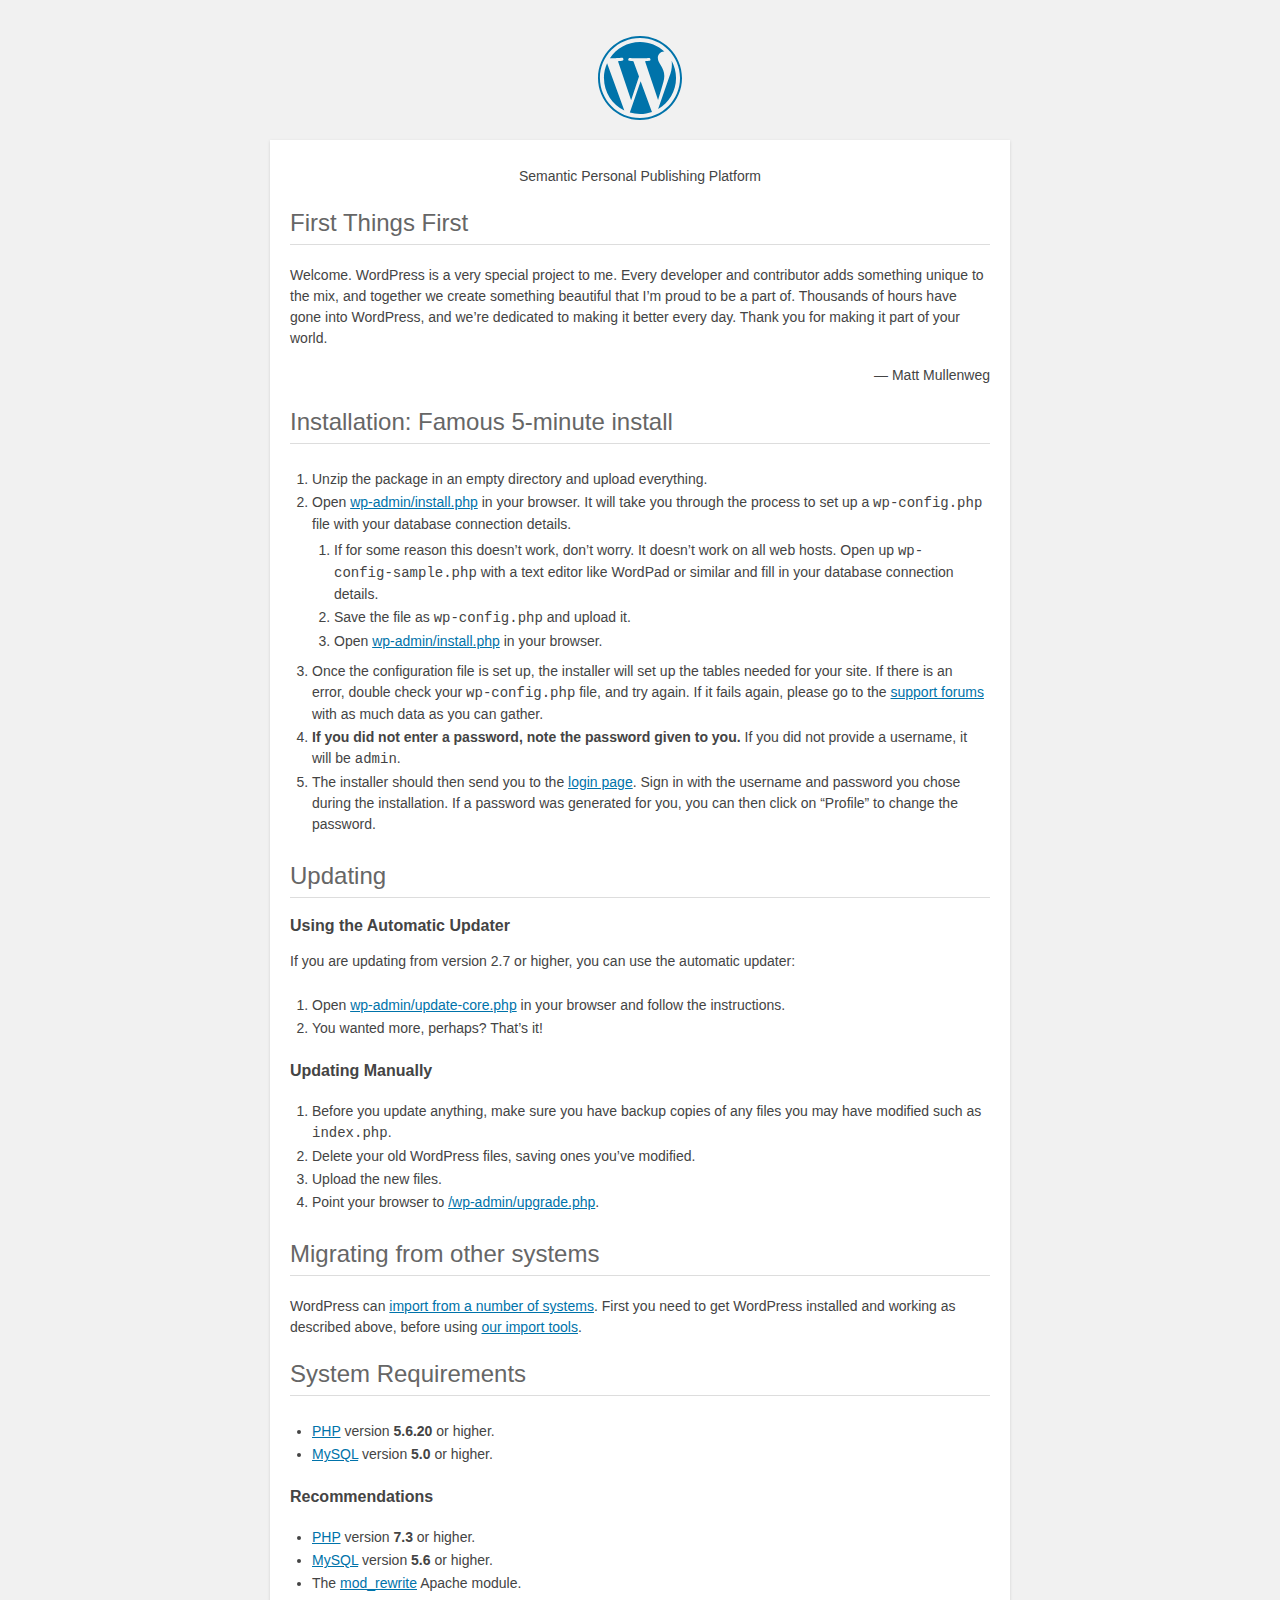
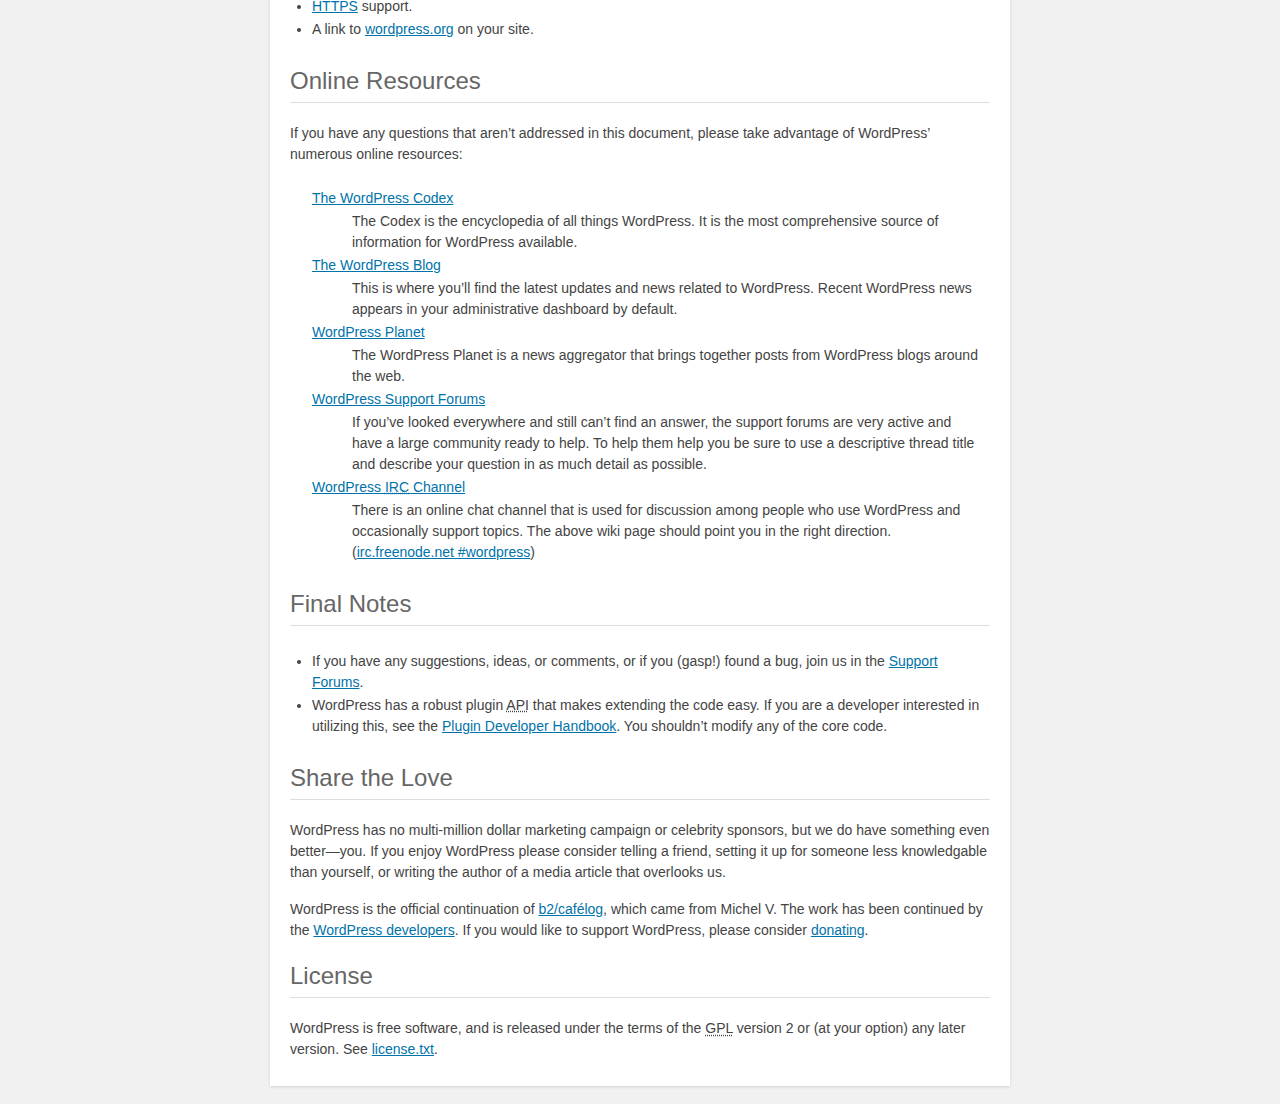
<file: readme.html>
<!DOCTYPE html>
<html lang="en">
<head>
	<meta name="viewport" content="width=device-width" />
	<meta http-equiv="Content-Type" content="text/html; charset=utf-8" />
	<title>WordPress &#8250; ReadMe</title>
	<link rel="stylesheet" href="wp-admin/css/install.css?ver=20100228" type="text/css" />
</head>
<body>
<h1 id="logo">
	<a href="https://wordpress.org/"><img alt="WordPress" src="wp-admin/images/wordpress-logo.png" /></a>
</h1>
<p style="text-align: center">Semantic Personal Publishing Platform</p>

<h2>First Things First</h2>
<p>Welcome. WordPress is a very special project to me. Every developer and contributor adds something unique to the mix, and together we create something beautiful that I&#8217;m proud to be a part of. Thousands of hours have gone into WordPress, and we&#8217;re dedicated to making it better every day. Thank you for making it part of your world.</p>
<p style="text-align: right">&#8212; Matt Mullenweg</p>

<h2>Installation: Famous 5-minute install</h2>
<ol>
	<li>Unzip the package in an empty directory and upload everything.</li>
	<li>Open <span class="file"><a href="wp-admin/install.php">wp-admin/install.php</a></span> in your browser. It will take you through the process to set up a <code>wp-config.php</code> file with your database connection details.
		<ol>
			<li>If for some reason this doesn&#8217;t work, don&#8217;t worry. It doesn&#8217;t work on all web hosts. Open up <code>wp-config-sample.php</code> with a text editor like WordPad or similar and fill in your database connection details.</li>
			<li>Save the file as <code>wp-config.php</code> and upload it.</li>
			<li>Open <span class="file"><a href="wp-admin/install.php">wp-admin/install.php</a></span> in your browser.</li>
		</ol>
	</li>
	<li>Once the configuration file is set up, the installer will set up the tables needed for your site. If there is an error, double check your <code>wp-config.php</code> file, and try again. If it fails again, please go to the <a href="https://wordpress.org/support/forums/" title="WordPress support">support forums</a> with as much data as you can gather.</li>
	<li><strong>If you did not enter a password, note the password given to you.</strong> If you did not provide a username, it will be <code>admin</code>.</li>
	<li>The installer should then send you to the <a href="wp-login.php">login page</a>. Sign in with the username and password you chose during the installation. If a password was generated for you, you can then click on &#8220;Profile&#8221; to change the password.</li>
</ol>

<h2>Updating</h2>
<h3>Using the Automatic Updater</h3>
<p>If you are updating from version 2.7 or higher, you can use the automatic updater:</p>
<ol>
	<li>Open <span class="file"><a href="wp-admin/update-core.php">wp-admin/update-core.php</a></span> in your browser and follow the instructions.</li>
	<li>You wanted more, perhaps? That&#8217;s it!</li>
</ol>

<h3>Updating Manually</h3>
<ol>
	<li>Before you update anything, make sure you have backup copies of any files you may have modified such as <code>index.php</code>.</li>
	<li>Delete your old WordPress files, saving ones you&#8217;ve modified.</li>
	<li>Upload the new files.</li>
	<li>Point your browser to <span class="file"><a href="wp-admin/upgrade.php">/wp-admin/upgrade.php</a>.</span></li>
</ol>

<h2>Migrating from other systems</h2>
<p>WordPress can <a href="https://codex.wordpress.org/Importing_Content">import from a number of systems</a>. First you need to get WordPress installed and working as described above, before using <a href="wp-admin/import.php" title="Import to WordPress">our import tools</a>.</p>

<h2>System Requirements</h2>
<ul>
	<li><a href="https://secure.php.net/">PHP</a> version <strong>5.6.20</strong> or higher.</li>
	<li><a href="https://www.mysql.com/">MySQL</a> version <strong>5.0</strong> or higher.</li>
</ul>

<h3>Recommendations</h3>
<ul>
	<li><a href="https://secure.php.net/">PHP</a> version <strong>7.3</strong> or higher.</li>
	<li><a href="https://www.mysql.com/">MySQL</a> version <strong>5.6</strong> or higher.</li>
	<li>The <a href="https://httpd.apache.org/docs/2.2/mod/mod_rewrite.html">mod_rewrite</a> Apache module.</li>
	<li><a href="https://wordpress.org/news/2016/12/moving-toward-ssl/">HTTPS</a> support.</li>
	<li>A link to <a href="https://wordpress.org/">wordpress.org</a> on your site.</li>
</ul>

<h2>Online Resources</h2>
<p>If you have any questions that aren&#8217;t addressed in this document, please take advantage of WordPress&#8217; numerous online resources:</p>
<dl>
	<dt><a href="https://codex.wordpress.org/">The WordPress Codex</a></dt>
		<dd>The Codex is the encyclopedia of all things WordPress. It is the most comprehensive source of information for WordPress available.</dd>
	<dt><a href="https://wordpress.org/news/">The WordPress Blog</a></dt>
		<dd>This is where you&#8217;ll find the latest updates and news related to WordPress. Recent WordPress news appears in your administrative dashboard by default.</dd>
	<dt><a href="https://planet.wordpress.org/">WordPress Planet</a></dt>
		<dd>The WordPress Planet is a news aggregator that brings together posts from WordPress blogs around the web.</dd>
	<dt><a href="https://wordpress.org/support/forums/">WordPress Support Forums</a></dt>
		<dd>If you&#8217;ve looked everywhere and still can&#8217;t find an answer, the support forums are very active and have a large community ready to help. To help them help you be sure to use a descriptive thread title and describe your question in as much detail as possible.</dd>
	<dt><a href="https://codex.wordpress.org/IRC">WordPress <abbr title="Internet Relay Chat">IRC</abbr> Channel</a></dt>
		<dd>There is an online chat channel that is used for discussion among people who use WordPress and occasionally support topics. The above wiki page should point you in the right direction. (<a href="irc://irc.freenode.net/wordpress">irc.freenode.net #wordpress</a>)</dd>
</dl>

<h2>Final Notes</h2>
<ul>
	<li>If you have any suggestions, ideas, or comments, or if you (gasp!) found a bug, join us in the <a href="https://wordpress.org/support/forums/">Support Forums</a>.</li>
	<li>WordPress has a robust plugin <abbr title="application programming interface">API</abbr> that makes extending the code easy. If you are a developer interested in utilizing this, see the <a href="https://developer.wordpress.org/plugins/">Plugin Developer Handbook</a>. You shouldn&#8217;t modify any of the core code.</li>
</ul>

<h2>Share the Love</h2>
<p>WordPress has no multi-million dollar marketing campaign or celebrity sponsors, but we do have something even better&#8212;you. If you enjoy WordPress please consider telling a friend, setting it up for someone less knowledgable than yourself, or writing the author of a media article that overlooks us.</p>

<p>WordPress is the official continuation of <a href="http://cafelog.com/">b2/caf&#233;log</a>, which came from Michel V. The work has been continued by the <a href="https://wordpress.org/about/">WordPress developers</a>. If you would like to support WordPress, please consider <a href="https://wordpress.org/donate/" title="Donate to WordPress">donating</a>.</p>

<h2>License</h2>
<p>WordPress is free software, and is released under the terms of the <abbr title="GNU General Public License">GPL</abbr> version 2 or (at your option) any later version. See <a href="license.txt">license.txt</a>.</p>

</body>
</html>
</file>
<file: wp-admin/css/install.css>
html {
	background: #f1f1f1;
	margin: 0 20px;
}

body {
	background: #fff;
	color: #444;
	font-family: -apple-system, BlinkMacSystemFont, "Segoe UI", Roboto, Oxygen-Sans, Ubuntu, Cantarell, "Helvetica Neue", sans-serif;
	margin: 140px auto 25px;
	padding: 20px 20px 10px 20px;
	max-width: 700px;
	-webkit-font-smoothing: subpixel-antialiased;
	box-shadow: 0 1px 3px rgba(0, 0, 0, 0.13);
}

a {
	color: #0073aa;
}

a:hover,
a:active {
	color: #00a0d2;
}

a:focus {
	color: #124964;
	box-shadow:
		0 0 0 1px #5b9dd9,
		0 0 2px 1px rgba(30, 140, 190, 0.8);
}

.ie8 a:focus {
	outline: #5b9dd9 solid 1px;
}

h1, h2 {
	border-bottom: 1px solid #ddd;
	clear: both;
	color: #666;
	font-size: 24px;
	padding: 0;
	padding-bottom: 7px;
	font-weight: 400;
}

h3 {
	font-size: 16px;
}

p, li, dd, dt {
	padding-bottom: 2px;
	font-size: 14px;
	line-height: 1.5;
}

code, .code {
	font-family: Consolas, Monaco, monospace;
}

ul, ol, dl {
	padding: 5px 5px 5px 22px;
}

a img {
	border: 0
}
abbr {
	border: 0;
	font-variant: normal;
}

fieldset {
	border: 0;
	padding: 0;
	margin: 0;
}

label {
	cursor: pointer;
}

#logo {
	margin: 6px 0 14px 0;
	padding: 0 0 7px 0;
	border-bottom: none;
	text-align: center
}
#logo a {
	background-image: url(../images/w-logo-blue.png?ver=20131202);
	background-image: none, url(../images/wordpress-logo.svg?ver=20131107);
	background-size: 84px;
	background-position: center top;
	background-repeat: no-repeat;
	color: #444; /* same as login.css */
	height: 84px;
	font-size: 20px;
	font-weight: 400;
	line-height: 1.3em;
	margin: -130px auto 25px;
	padding: 0;
	text-decoration: none;
	width: 84px;
	text-indent: -9999px;
	outline: none;
	overflow: hidden;
	display: block;
}

.step {
	margin: 20px 0 15px;
}
.step, th {
	text-align: left;
	padding: 0;
}
.language-chooser.wp-core-ui .step .button.button-large {
	height: 36px;
	font-size: 14px;
	line-height: 33px;
	vertical-align: middle;
}
textarea {
	border: 1px solid #ddd;
	font-family: -apple-system, BlinkMacSystemFont, "Segoe UI", Roboto, Oxygen-Sans, Ubuntu, Cantarell, "Helvetica Neue", sans-serif;
	width: 100%;
	box-sizing: border-box;
}

.form-table {
	border-collapse: collapse;
	margin-top: 1em;
	width: 100%;
}

.form-table td {
	margin-bottom: 9px;
	padding: 10px 20px 10px 0;
	font-size: 14px;
	vertical-align: top
}

.form-table th {
	font-size: 14px;
	text-align: left;
	padding: 10px 20px 10px 0;
	width: 140px;
	vertical-align: top;
}

.form-table code {
	line-height: 18px;
	font-size: 14px;
}

.form-table p {
	margin: 4px 0 0 0;
	font-size: 11px;
}

.form-table input {
	line-height: 20px;
	font-size: 15px;
	padding: 3px 5px;
	border: 1px solid #ddd;
	box-shadow: inset 0 1px 2px rgba(0, 0, 0, 0.07);
}

input,
submit {
	font-family: -apple-system, BlinkMacSystemFont, "Segoe UI", Roboto, Oxygen-Sans, Ubuntu, Cantarell, "Helvetica Neue", sans-serif;
}

.form-table input[type=text],
.form-table input[type=email],
.form-table input[type=url],
.form-table input[type=password] {
	width: 206px;
}

.form-table th p {
	font-weight: 400;
}

.form-table.install-success th,
.form-table.install-success td {
	vertical-align: middle;
	padding: 16px 20px 16px 0;
}

.form-table.install-success td p {
	margin: 0;
	font-size: 14px;
}

.form-table.install-success td code {
	margin: 0;
	font-size: 18px;
}

#error-page {
	margin-top: 50px;
}

#error-page p {
	font-size: 14px;
	line-height: 18px;
	margin: 25px 0 20px;
}

#error-page code, .code {
	font-family: Consolas, Monaco, monospace;
}

.wp-hide-pw > .dashicons {
	line-height: inherit;
}

#pass-strength-result {
	background-color: #eee;
	border: 1px solid #ddd;
	color: #23282d;
	margin: -2px 5px 5px 0px;
	padding: 3px 5px;
	text-align: center;
	width: 218px;
	box-sizing: border-box;
	opacity: 0;
}

#pass-strength-result.short {
	background-color: #f1adad;
	border-color: #e35b5b;
	opacity: 1;
}

#pass-strength-result.bad {
	background-color: #fbc5a9;
	border-color: #f78b53;
	opacity: 1;
}

#pass-strength-result.good {
	background-color: #ffe399;
	border-color: #ffc733;
	opacity: 1;
}

#pass-strength-result.strong {
	background-color: #c1e1b9;
	border-color: #83c373;
	opacity: 1;
}

#pass1.short, #pass1-text.short {
	border-color: #e35b5b;
}

#pass1.bad, #pass1-text.bad {
	border-color: #f78b53;
}

#pass1.good, #pass1-text.good {
	border-color: #ffc733;
}

#pass1.strong, #pass1-text.strong {
	border-color: #83c373;
}

.pw-weak {
	display: none;
}

.message {
	border-left: 4px solid #dc3232;
	padding: .7em .6em;
	background-color: #fbeaea;
}

/* rtl:ignore */
#dbname,
#uname,
#pwd,
#dbhost,
#prefix,
#user_login,
#admin_email,
#pass1,
#pass2 {
	direction: ltr;
}

#pass1-text,
.show-password #pass1 {
	display: none;
}

.show-password #pass1-text
{
	display: inline-block;
}

.form-table span.description.important {
	font-size: 12px;
}


/* localization */
body.rtl,
.rtl textarea,
.rtl input,
.rtl submit {
	font-family: Tahoma, sans-serif;
}

:lang(he-il) body.rtl,
:lang(he-il) .rtl textarea,
:lang(he-il) .rtl input,
:lang(he-il) .rtl submit {
	font-family: Arial, sans-serif;
}

@media only screen and (max-width: 799px) {
	body {
		margin-top: 115px;
	}
	#logo a {
		margin: -125px auto 30px;
	}
}

@media screen and (max-width: 782px) {

	.form-table {
		margin-top: 0;
	}

	.form-table th,
	.form-table td {
		display: block;
		width: auto;
		vertical-align: middle;
	}

	.form-table th {
		padding: 20px 0 0;
	}

	.form-table td {
		padding: 5px 0;
		border: 0;
		margin: 0;
	}

	textarea,
	input {
		font-size: 16px;
	}

	.form-table td input[type="text"],
	.form-table td input[type="email"],
	.form-table td input[type="url"],
	.form-table td input[type="password"],
	.form-table td select,
	.form-table td textarea,
	.form-table span.description {
		width: 100%;
		font-size: 16px;
		line-height: 1.5;
		padding: 7px 10px;
		display: block;
		max-width: none;
		box-sizing: border-box;
	}

}

body.language-chooser {
	max-width: 300px;
}

.language-chooser select {
	padding: 8px;
	width: 100%;
	display: block;
	border: 1px solid #ddd;
	background-color: #fff;
	color: #32373c;
	font-size: 16px;
	font-family: Arial, sans-serif;
	font-weight: 400;
}

.language-chooser p {
	text-align: right;
}

.screen-reader-input,
.screen-reader-text {
	border: 0;
	clip: rect(1px, 1px, 1px, 1px);
	-webkit-clip-path: inset(50%);
	clip-path: inset(50%);
	height: 1px;
	margin: -1px;
	overflow: hidden;
	padding: 0;
	position: absolute;
	width: 1px;
	word-wrap: normal !important;
}

.spinner {
	background: url(../images/spinner.gif) no-repeat;
	background-size: 20px 20px;
	visibility: hidden;
	opacity: 0.7;
	filter: alpha(opacity=70);
	width: 20px;
	height: 20px;
	margin: 2px 5px 0;
}

.step .spinner {
	display: inline-block;
	vertical-align: middle;
	margin-right: 15px;
}

.button.hide-if-no-js,
.hide-if-no-js {
	display: none;
}

/**
 * HiDPI Displays
 */
@media print,
  (-webkit-min-device-pixel-ratio: 1.25),
  (min-resolution: 120dpi) {

	.spinner {
		background-image: url(../images/spinner-2x.gif);
	}

}
</file>
